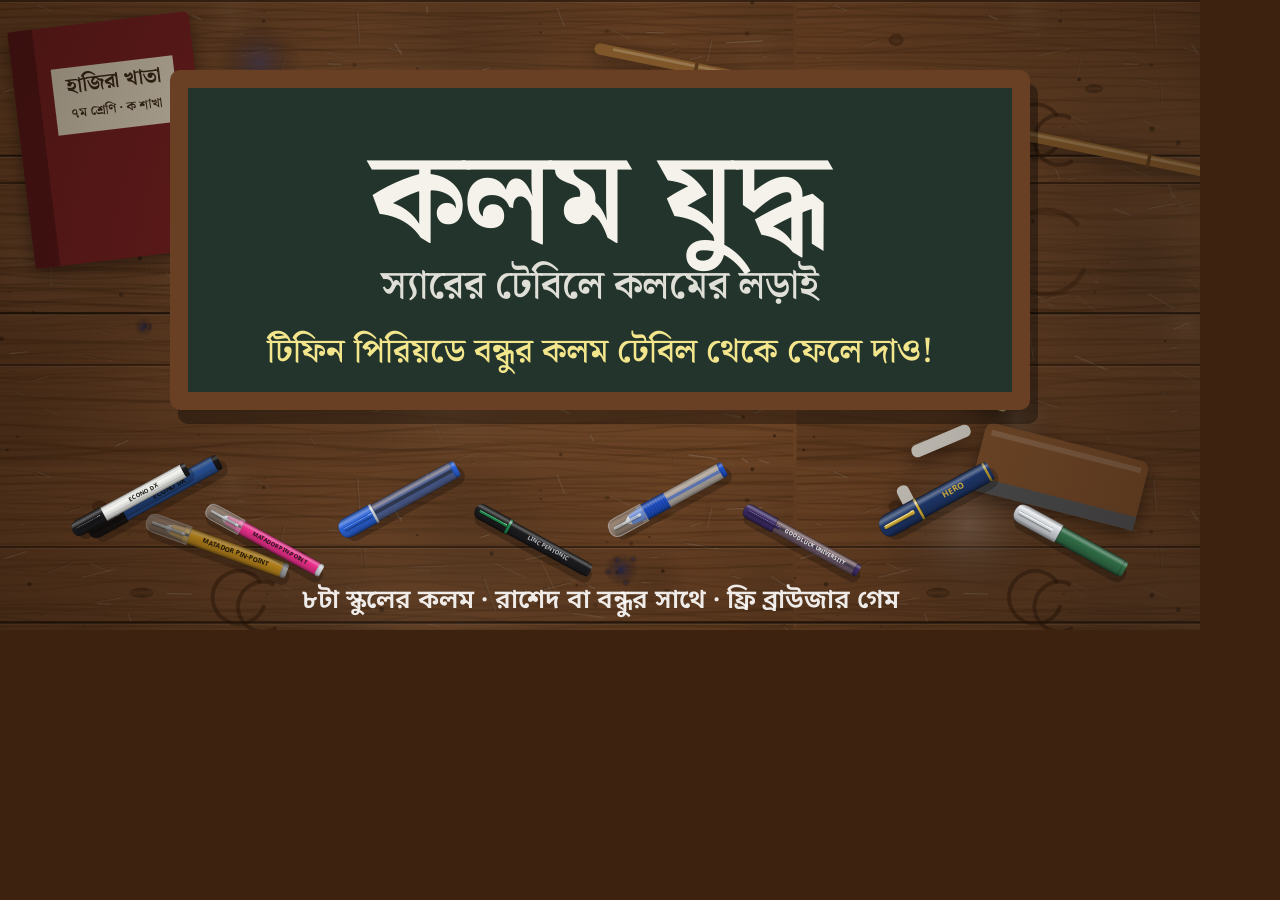
<file: tools/og-image.html>
<!doctype html>
<!-- Renders assets/og-image.png (1200 x 630), the link preview for social apps and search results.
     It reuses the game's own drawing code. To regenerate, serve the repo root and run:
     "/Applications/Google Chrome.app/Contents/MacOS/Google Chrome" --headless=new --hide-scrollbars \
       --window-size=1200,630 --virtual-time-budget=6000 --screenshot=assets/og-image.png \
       http://localhost:8000/tools/og-image.html -->
<html lang="bn">
<head>
<meta charset="utf-8">
<title>OG image</title>
<link href="https://fonts.googleapis.com/css2?family=Noto+Sans+Bengali:wght@400;500;600;700&family=Noto+Serif+Bengali:wght@600;700&display=swap" rel="stylesheet">
<style>
html,body{margin:0;width:1200px;height:630px;overflow:hidden;background:#3d2210}
canvas{display:block}
</style>
</head>
<body>
<canvas id="og" width="1200" height="630"></canvas>
<canvas id="c2" hidden></canvas>
<script src="../js/config.js"></script>
<script src="../js/art.js"></script>
<script src="../js/render2d.js"></script>
<script>
"use strict";
(async()=>{
  await Promise.all([document.fonts.load('700 120px "Noto Serif Bengali"','কলম যুদ্ধ'),document.fonts.load('600 40px "Noto Sans Bengali"','খেলা')]);
  buildArt();
  const g=$('#og').getContext('2d'),W=1200,H=630;
  drawTableTop(g,W,H);
  const sh=g.createRadialGradient(W/2,H/2,W*.15,W/2,H/2,W*.75);sh.addColorStop(0,'rgba(20,10,4,.15)');sh.addColorStop(1,'rgba(20,10,4,.65)');g.fillStyle=sh;g.fillRect(0,0,W,H);
  // chalkboard
  const bx=170,by=70,bw=860,bh=340;
  g.fillStyle='rgba(0,0,0,.35)';rr(g,bx+8,by+14,bw,bh,10);g.fill();
  g.fillStyle='#6a4024';rr(g,bx,by,bw,bh,10);g.fill();g.fillStyle='#22342b';g.fillRect(bx+18,by+18,bw-36,bh-36);
  g.fillStyle='#f4f2ea';g.textAlign='center';g.textBaseline='alphabetic';
  g.font=`700 128px ${FONT_DISPLAY}`;g.fillText('কলম যুদ্ধ',W/2,by+170);
  g.font=`600 40px ${FONT_DISPLAY}`;g.globalAlpha=.9;g.fillText('স্যারের টেবিলে কলমের লড়াই',W/2,by+228);g.globalAlpha=1;
  g.fillStyle='#f3e58c';g.font=`600 34px ${FONT_DISPLAY}`;g.fillText('টিফিন পিরিয়ডে বন্ধুর কলম টেবিল থেকে ফেলে দাও!',W/2,by+292);
  // every pen below the board, spread across the width and tilted alternately
  const step=(W-260)/(PENS.length-1);
  PENS.forEach((p,i)=>{g.save();g.translate(130+i*step,500+(i%2)*40);g.rotate(i%2?.5:-.5);g.scale(92,92);drawPen2D(g,{def:penDef(p.id,p.colors[i%p.colors.length][0]),x:0,z:0,a:0});g.restore();});
  g.fillStyle='rgba(255,255,255,.9)';g.font=`600 26px ${FONT_UI}`;g.fillText('৮টা স্কুলের কলম · রাশেদ বা বন্ধুর সাথে · ফ্রি ব্রাউজার গেম',W/2,H-22);
  document.title='ready';
})();
</script>
</body>
</html>
</file>
